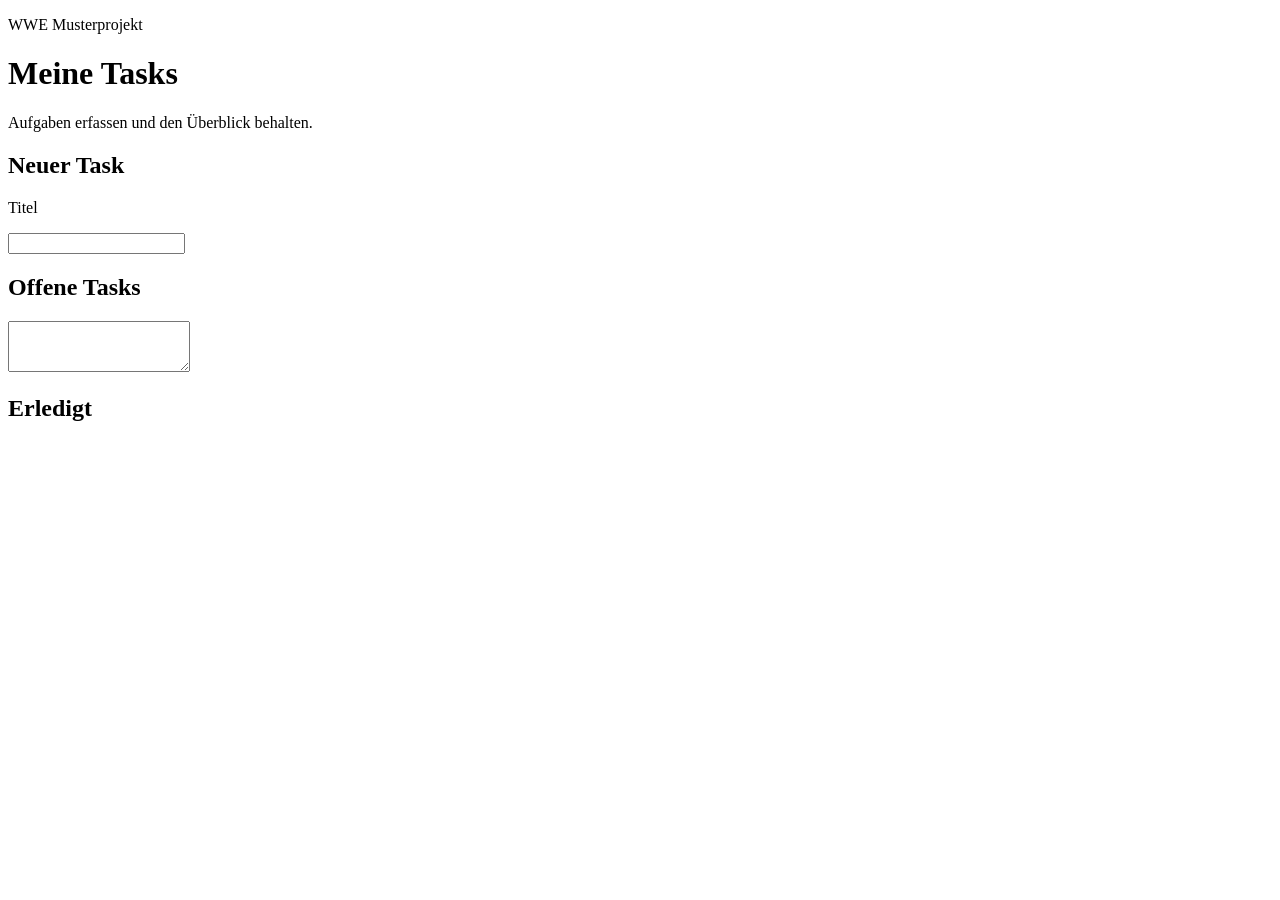
<file: index.html>
<!DOCTYPE html>
<html lang="de">
<head>
    <meta charset="UTF-8">
    <meta name="viewport" content="width=device-width, initial-scale=1.0">
    <title>Meine Tasks</title>
</head>
<body>
    <header>
        <p>WWE Musterprojekt</p>
        <h1>Meine Tasks</h1>
        <p>Aufgaben erfassen und den Überblick behalten.</p>
    </header>
    <main>
        <section>
            <h2>Neuer Task</h2>
            <form action="">
                <p><label for="title">Titel</label></p>
                <p><input type="text" id="title" name="title" required="required"></p>
            </form>
        </section>
        <section>
            <h2>Offene Tasks</h2>
            <textarea name="description" id="description" rows="3"></textarea>
        </section>
        <section>
            <h2>Erledigt</h2>
        </section>
    </main>
    <footer></footer>
</body>
</html>
</file>
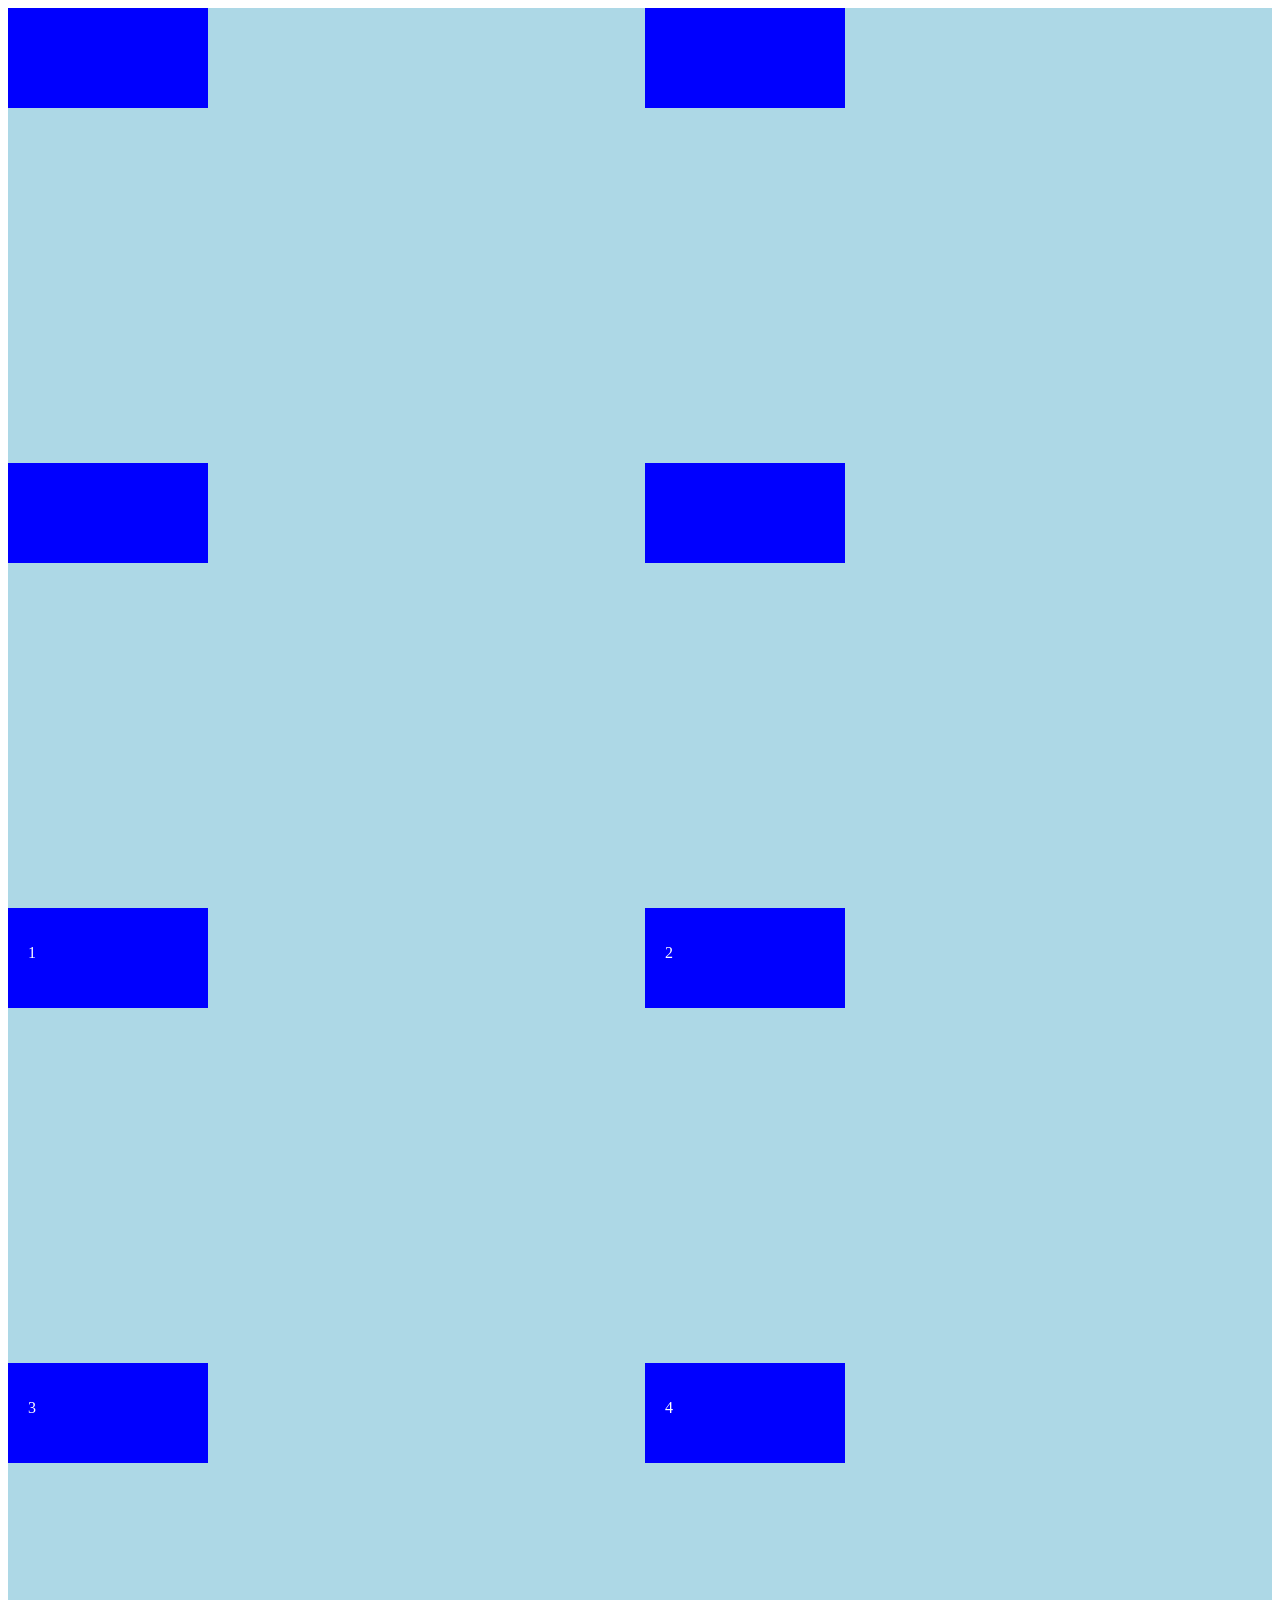
<file: test/index.html>
<!DOCTYPE html>
<html lang="en">
<head>
    <meta charset="UTF-8">
    <meta name="viewport" content="width=device-width, initial-scale=1.0">
    <title>Document</title>
    <link rel="stylesheet" href="styles.css">
</head>
<body>
        <div class="container">
        <div class="item"></div>
        <div class="item"></div>
        <div class="item"></div>
        <div class="item"></div>
    </div>
    <div class="container">
        <div class="item">
            <p>1</p>
        </div>
        <div class="item">
            <p>2</p>
        </div>
        <div class="item">
            <p>3</p>
        </div>
        <div class="item">
            <p>4</p>
        </div>
    </div>
</body>
</html>
</file>
<file: test/styles.css>
.container {
display: grid;
gap: 10px;
grid-template-columns: 1fr 1fr;
background-color: lightblue;
height: 100vh;
}

.item {
    background-color: blue;
    width: 200px;
    height: 100px;
    color: white
}
p {
    padding: 20px;
}
</file>
